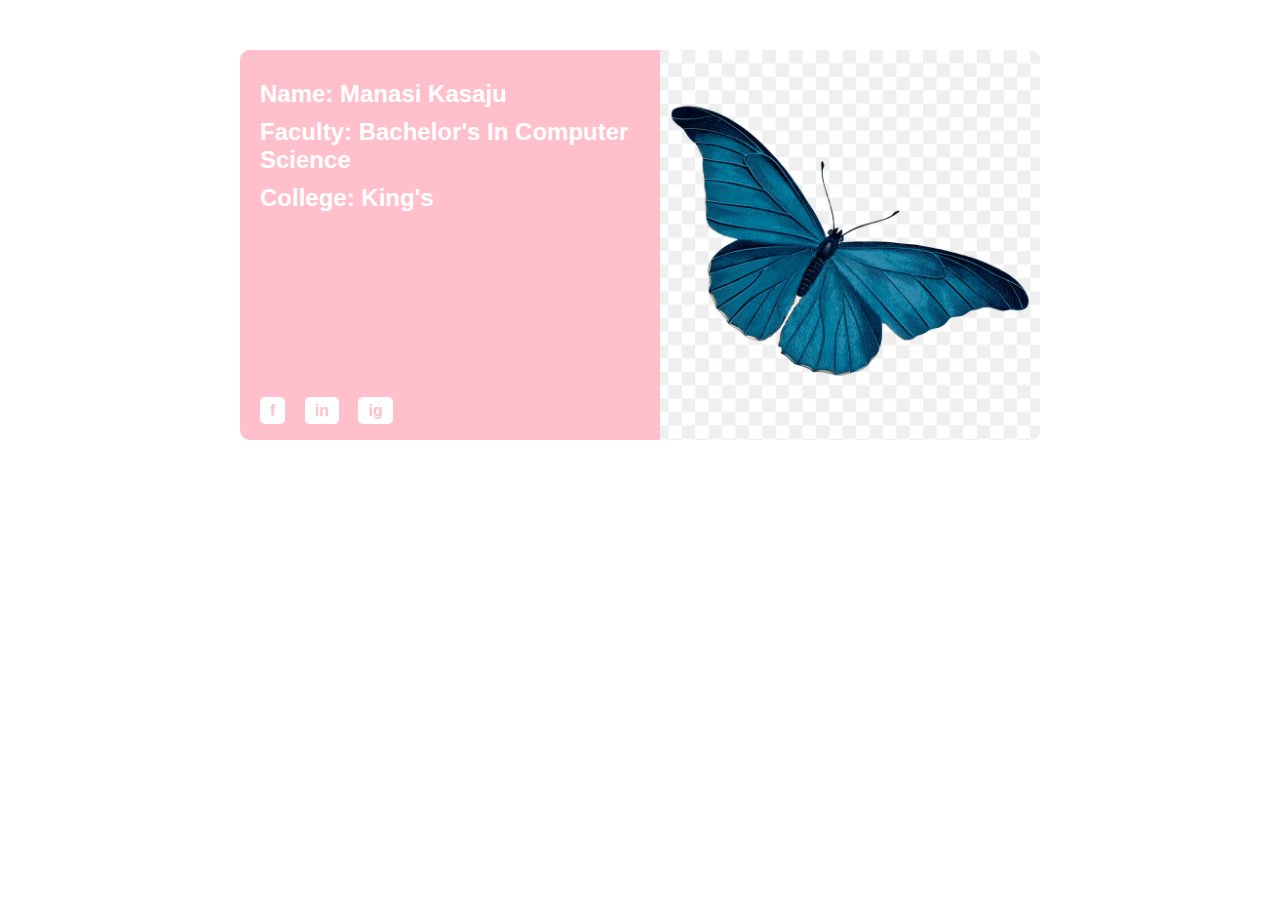
<file: index.html>
<!DOCTYPE html>
<html lang="en">
<head>
  <meta charset="UTF-8">
  <title>ID Card</title>
  <link rel="stylesheet" href="style.css"> <!-- Linking CSS file -->
</head>
<body>
  <div class="id-card">
    <div class="info">
      <h2>Name: Manasi Kasaju</h2>
      <h2>Faculty: Bachelor's In Computer Science</h2>
      <h2>College: King's</h2>

      <div class="socials">
        <a href="#">f</a>
        <a href="#">in</a>
        <a href="#">ig</a>
      </div>
    </div>

    <div class="photo">
      <img src="images\czNmcy1wcml2YXRlL3Jhd3BpeGVsX2ltYWdlcy93ZWJzaXRlX2NvbnRlbnQvam9iNjgwLTE2Ni1wLWwxZGJ1cTN2LnBuZw.webp" alt="Profile Photo">
    </div>
  </div>
</body>
</html>
</file>
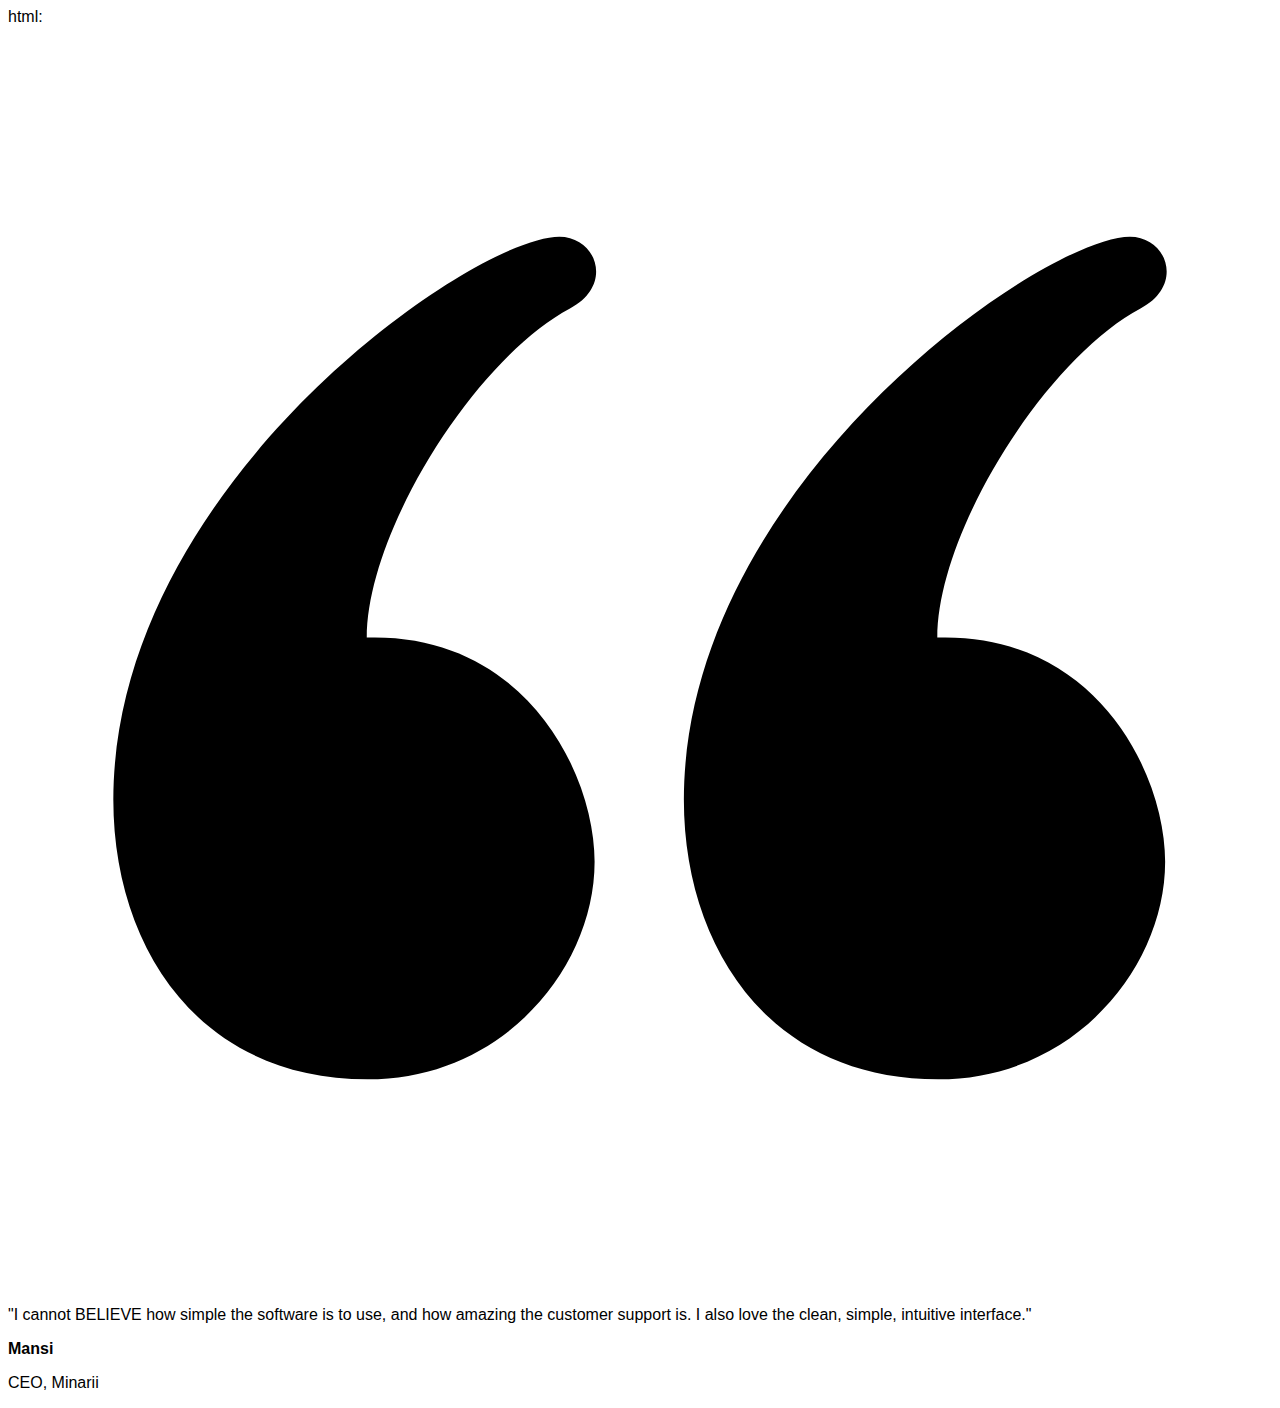
<file: class.html>
html:<!DOCTYPE html>
<html lang="en">
<head>
    <link rel="preconnect" href="https://fonts.googleapis.com">
<link rel="preconnect" href="https://fonts.gstatic.com" crossorigin>
<link href="https://fonts.googleapis.com/css2?family=Cookie&display=swap" rel="stylesheet">
    <meta charset="UTF-8">
    <meta name="viewport" content="width=device-width, initial-scale=1.0">
    <title>Document</title>
    <link rel="stylesheet" href="./style.css">
</head>

<body>
<div class="testimonial">
    <svg clip-rule="evenodd" fill-rule="evenodd" stroke-linejoin="round" stroke-miterlimit="2" viewBox="0 0 24 24" xmlns="http://www.w3.org/2000/svg"><path d="m21.301 4c.411 0 .699.313.699.663 0 .248-.145.515-.497.702-1.788.948-3.858 4.226-3.858 6.248 3.016-.092 4.326 2.582 4.326 4.258 0 2.007-1.738 4.129-4.308 4.129-3.24 0-4.83-2.547-4.83-5.307 0-5.98 6.834-10.693 8.468-10.693zm-10.833 0c.41 0 .699.313.699.663 0 .248-.145.515-.497.702-1.788.948-3.858 4.226-3.858 6.248 3.016-.092 4.326 2.582 4.326 4.258 0 2.007-1.739 4.129-4.308 4.129-3.241 0-4.83-2.547-4.83-5.307 0-5.98 6.833-10.693 8.468-10.693z" fill-rule="nonzero"/></svg>
    <div class="quote">
    <p>"I cannot BELIEVE how simple the software is to use, and how amazing the customer support is. I also love the clean, simple, intuitive interface."</p>
</div>
    <div class="author">
        <p><b>Mansi</b></p>
        <p>CEO, Minarii</p>
    </div>
</div>
</body>
</html>
</file>
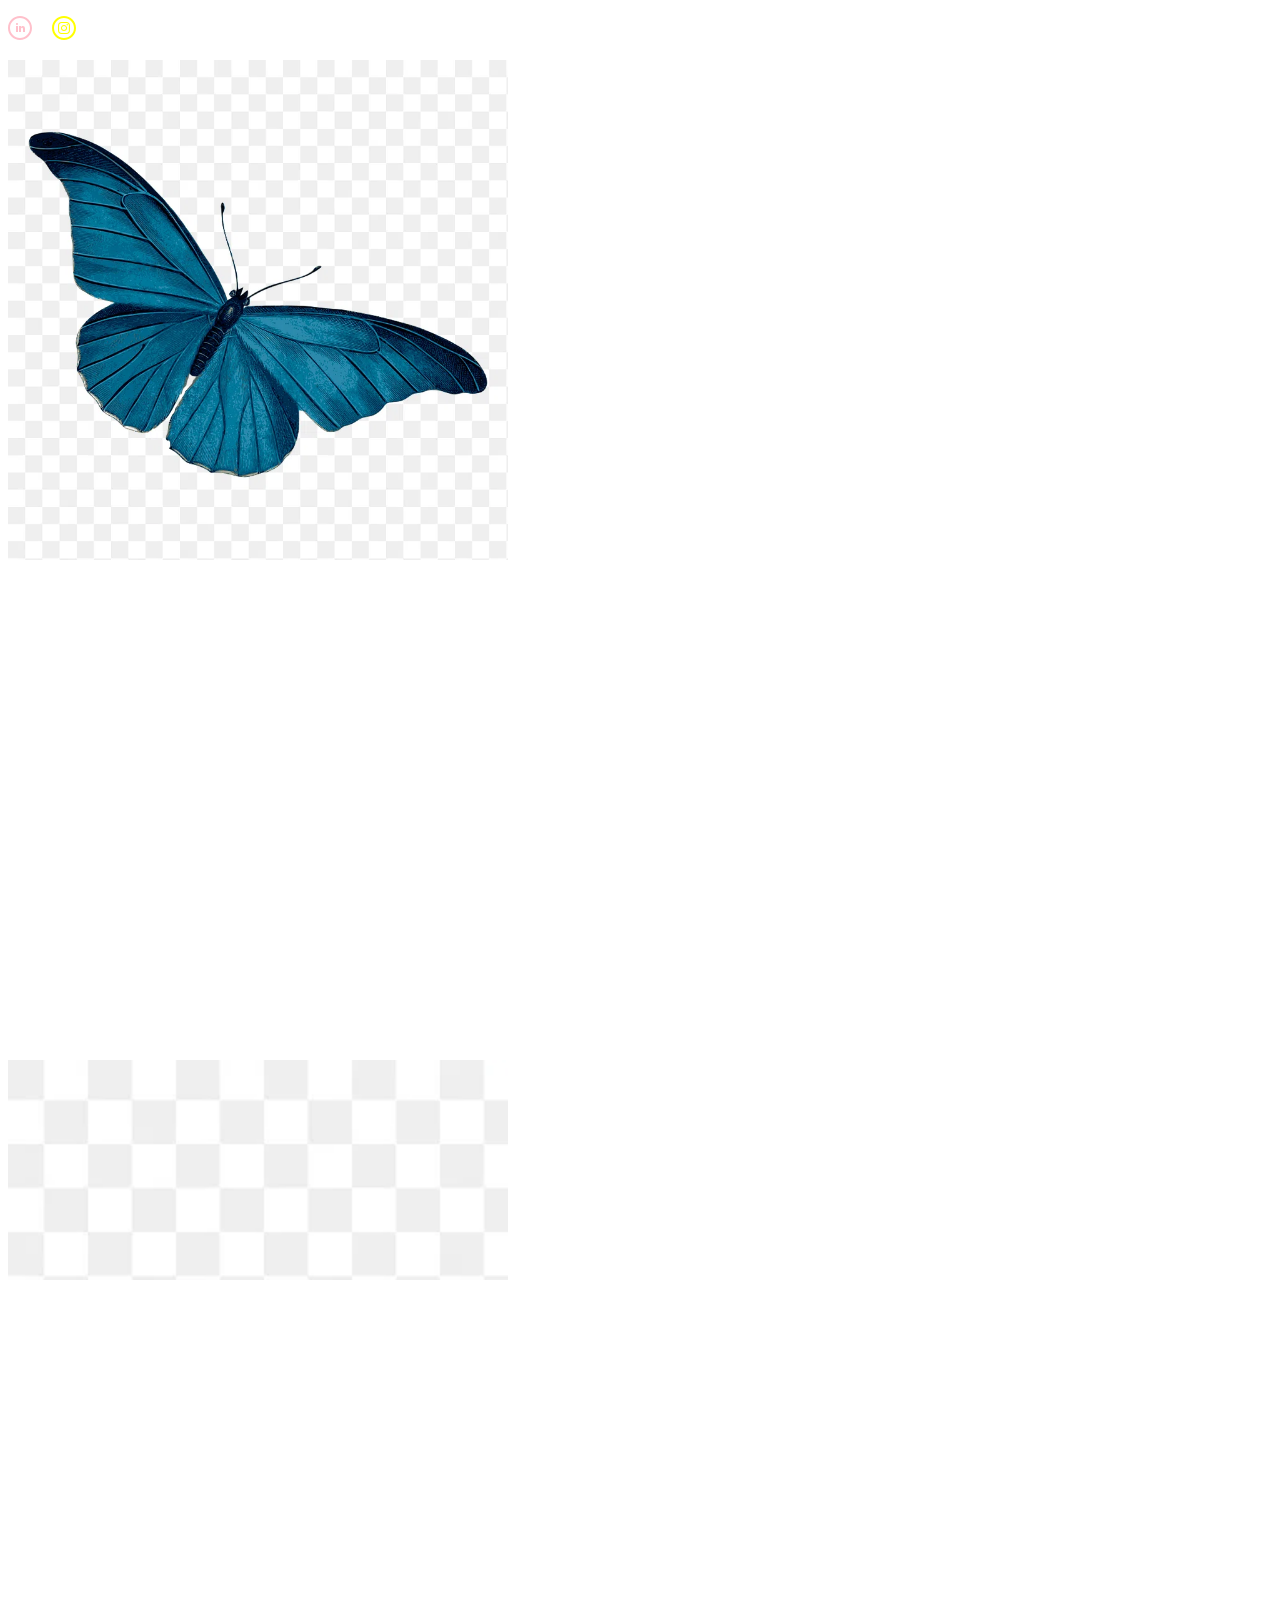
<file: class2.html>
<!DOCTYPE html>
<html lang="en">
<head>
    <meta charset="UTF-8">
    <meta name="viewport" content="width=device-width, initial-scale=1.0">
    <title>Document</title>
    <link rel="stylesheet" href="./class2.css">
</head>
<body>
    <ul class="social-lists">
        <li>
    <a class= "social-link" href="https://www.linkedin.com/in/manasi-kasaju-006237302/" target="_blank" title="linkedin"> <svg width="24" height="24" viewBox="0 0 24 24" fill="pink"> <path d="M12 2c5.514 0 10 4.486 10 10s-4.486 10-10 10-10-4.486-10-10 4.486-10 10-10zm0-2c-6.627 0-12 5.373-12 12s5.373 12 12 12 12-5.373 12-12-5.373-12-12-12zm-2 8c0 .557-.447 1.008-1 1.008s-1-.45-1-1.008c0-.557.447-1.008 1-1.008s1 .452 1 1.008zm0 2h-2v6h2v-6zm3 0h-2v6h2v-2.861c0-1.722 2.002-1.881 2.002 0v2.861h1.998v-3.359c0-3.284-3.128-3.164-4-1.548v-1.093z"/></svg> </a>
</li>
<li>
<a class= "social-link" href="https://www.instagram.com/krystenritter/" target="_blank" title="instagram">
    <svg xmlns="http://www.w3.org/2000/svg" width="24" height="24" viewBox="0 0 24 24" fill="yellow">
        <path d="M12 2c5.514 0 10 4.486 10 10s-4.486 10-10 10-10-4.486-10-10 4.486-10 10-10zm0-2c-6.627 0-12 5.373-12 12s5.373 12 12 12 12-5.373 12-12-5.373-12-12-12zm0 7.082c1.602 0 1.792.006 2.425.035 1.627.074 2.385.845 2.46 2.459.028.633.034.822.034 2.424s-.006 1.792-.034 2.424c-.075 1.613-.832 2.386-2.46 2.46-.633.028-.822.035-2.425.035-1.602 0-1.792-.006-2.424-.035-1.63-.075-2.385-.849-2.46-2.46-.028-.632-.035-.822-.035-2.424s.007-1.792.035-2.424c.074-1.615.832-2.386 2.46-2.46.632-.029.822-.034 2.424-.034zm0-1.082c-1.63 0-1.833.007-2.474.037-2.18.1-3.39 1.309-3.49 3.489-.029.641-.036.845-.036 2.474 0 1.63.007 1.834.036 2.474.1 2.179 1.31 3.39 3.49 3.49.641.029.844.036 2.474.036 1.63 0 1.834-.007 2.475-.036 2.176-.1 3.391-1.309 3.489-3.49.029-.64.036-.844.036-2.474 0-1.629-.007-1.833-.036-2.474-.098-2.177-1.309-3.39-3.489-3.489-.641-.03-.845-.037-2.475-.037zm0 2.919c-1.701 0-3.081 1.379-3.081 3.081s1.38 3.081 3.081 3.081 3.081-1.379 3.081-3.081c0-1.701-1.38-3.081-3.081-3.081zm0 5.081c-1.105 0-2-.895-2-2 0-1.104.895-2 2-2 1.104 0 2.001.895 2.001 2s-.897 2-2.001 2zm3.202-5.922c-.397 0-.72.322-.72.72 0 .397.322.72.72.72.398 0 .721-.322.721-.72 0-.398-.322-.72-.721-.72z"/>
    </svg>
</a>
</li>
    </ul>
    <body>
    <div class="bgmage"> </div>
    <div class="bgmage bgmage2"> </div>
    </body>

</body>
</html>
</file>
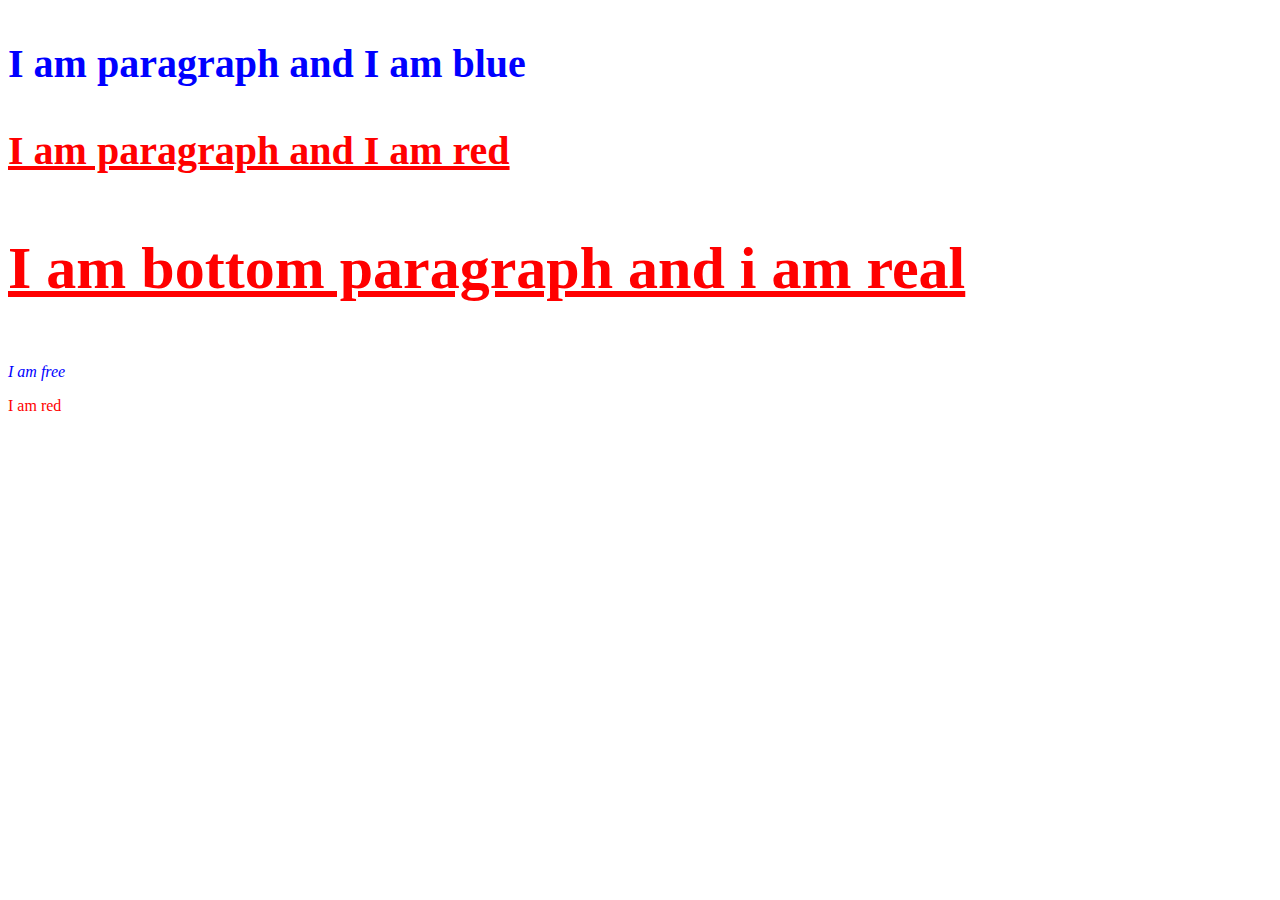
<file: class7.html>
<!DOCTYPE html>
<html lang="en">
<head>
    <meta charset="UTF-8">
    <meta name="viewport" content="width=device-width, initial-scale=1.0">
    <title>Document</title>
    <link rel="stylesheet" href= "./class7.css">
</head>
<body>
    <div class ="wrapper">
        <div class = "top">
            <p class="para text-blue"> I am paragraph and I am blue</p>
            <p class="para text-red"> I am paragraph and I am red</p>
        </div>

        <div class="bottom">
            <p class = "para text-red"> I am bottom paragraph and i am real</p>
            </div>
        </div>
        <p class="para text-blue boo-o"> I am free </p>
        <p class="text-red"> I am red </p>
    </div>
</body>
</html>
</file>
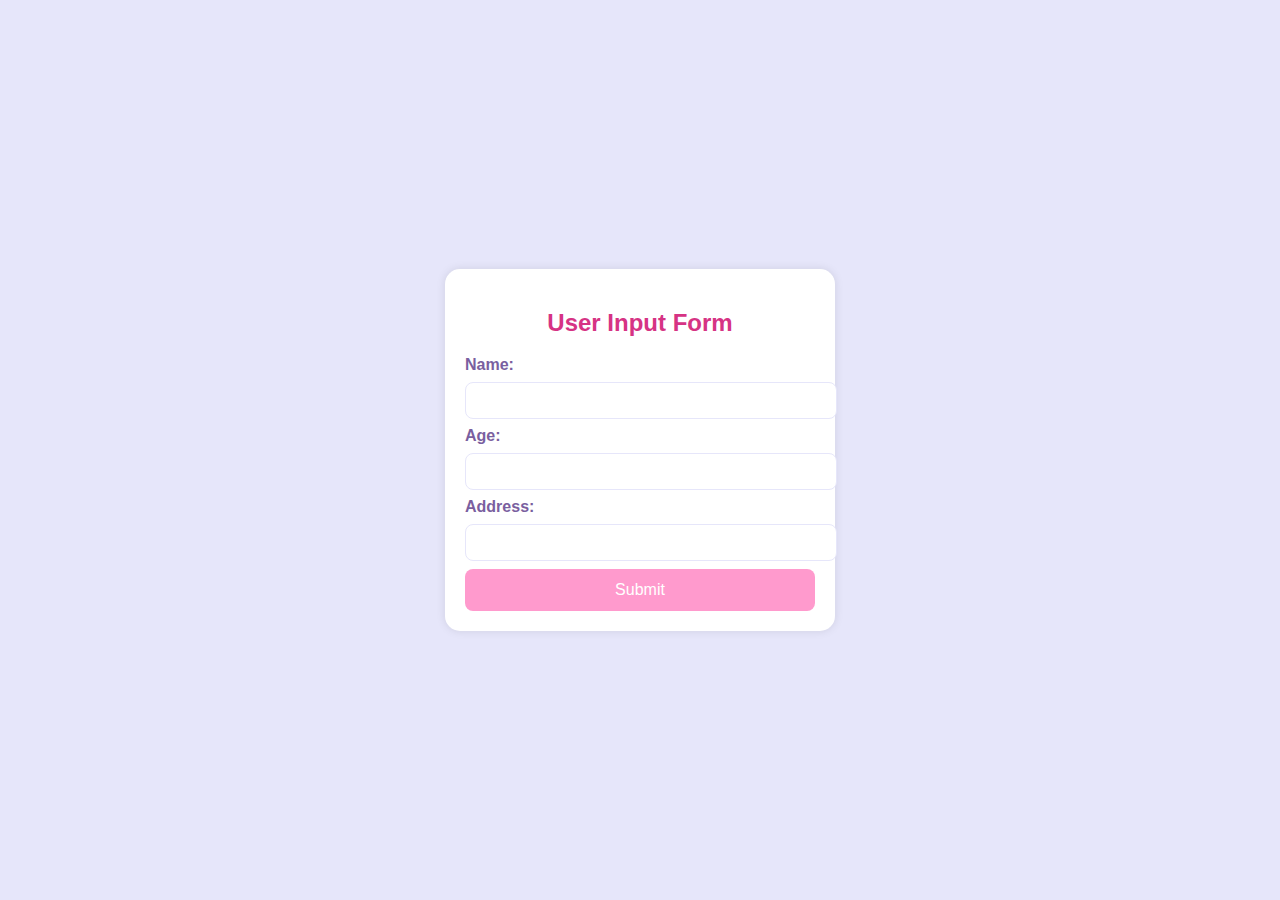
<file: idgen.html>
<!DOCTYPE html>
<html lang="en">
<head>
<meta charset="UTF-8" />
<meta name="viewport" content="width=device-width, initial-scale=1.0" />
<title>ID Card Form</title>
<style>
    body {
        font-family: Arial, sans-serif;
        background: lavender;
        margin: 0;
        padding: 0;
        display: flex;
        justify-content: center;
        align-items: center;
        height: 100vh;
    }

    .container {
        width: 350px;
        background: white;
        padding: 20px;
        border-radius: 15px;
        box-shadow: 0 0 10px rgba(0,0,0,0.1);
    }

    h2 {
        text-align: center;
        color: #d63384; /* pink */
    }

    label {
        font-weight: bold;
        color: #7a5fa0; /* lavender-dark */
    }

    input {
        width: 100%;
        padding: 10px;
        margin: 8px 0;
        border: 1px solid lavender;
        border-radius: 8px;
    }

    button {
        width: 100%;
        padding: 12px;
        background: #ff9acd;
        border: none;
        color: white;
        font-size: 16px;
        border-radius: 8px;
        cursor: pointer;
    }

    button:hover {
        background: #ff7bb8;
    }

    #idCard {
        display: none;
        background: white;
        padding: 20px;
        border-radius: 15px;
        margin-top: 20px;
        box-shadow: 0 0 10px rgba(0,0,0,0.1);
        text-align: center;
    }

    .id-box {
        background: pink;
        padding: 15px;
        border-radius: 12px;
    }

    .id-title {
        font-size: 20px;
        font-weight: bold;
        color: white;
        margin-bottom: 10px;
    }

    .value {
        color: #5a3d7a;
        font-size: 17px;
        margin: 5px 0;
    }
</style>
</head>
<body>

<div class="container" id="formContainer">
    <h2>User Input Form</h2>

    <label>Name:</label>
    <input type="text" id="name" required>

    <label>Age:</label>
    <input type="number" id="age" required>

    <label>Address:</label>
    <input type="text" id="address" required>

    <button onclick="showID()">Submit</button>
</div>

<div class="container" id="idCard">
    <div class="id-box">
        <div class="id-title">STUDENT ID CARD</div>
        <div class="value" id="showName"></div>
        <div class="value" id="showAge"></div>
        <div class="value" id="showAddress"></div>
    </div>
</div>

<script>
function showID() {
    let name = document.getElementById("name").value;
    let age = document.getElementById("age").value;
    let address = document.getElementById("address").value;

    if (name === "" || age === "" || address === "") {
        alert("Please fill all fields.");
        return;
    }

    document.getElementById("showName").innerText = "Name: " + name;
    document.getElementById("showAge").innerText = "Age: " + age;
    document.getElementById("showAddress").innerText = "Address: " + address;

    document.getElementById("formContainer").style.display = "none";
    document.getElementById("idCard").style.display = "block";
}
</script>

</body>
</html>
</file>
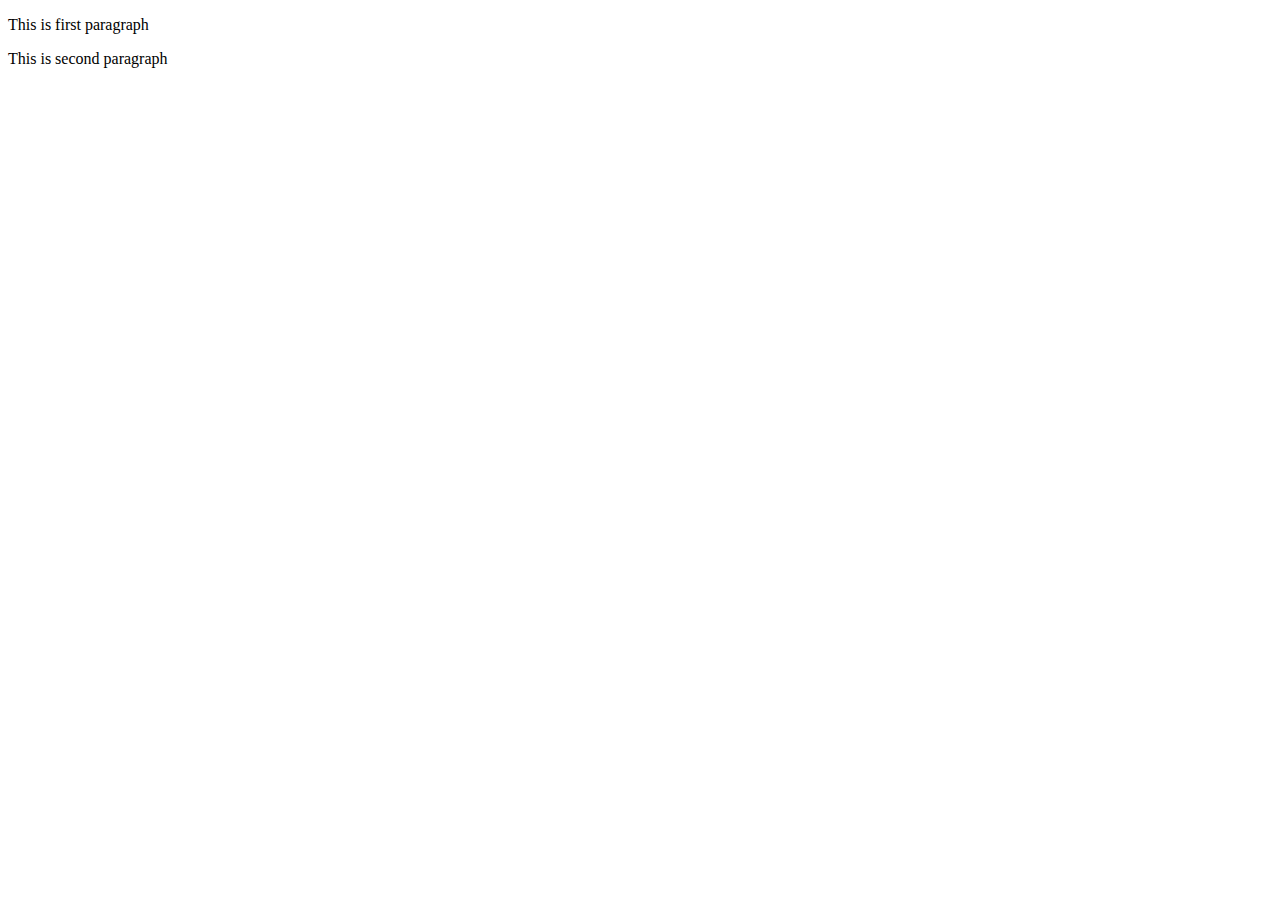
<file: JS/dom.html>
<!DOCTYPE html>
<html>
<body>
  <script>
    const p1 = document.createElement("p");
    p1.className = "paragraph";
    p1.textContent = "This is first paragraph";

    const p2 = document.createElement("p");
    p2.className = "paragraph";
    p2.textContent = "This is second paragraph";

    document.body.appendChild(p1);
    document.body.appendChild(p2);
  </script>
</body>
</html>
</file>
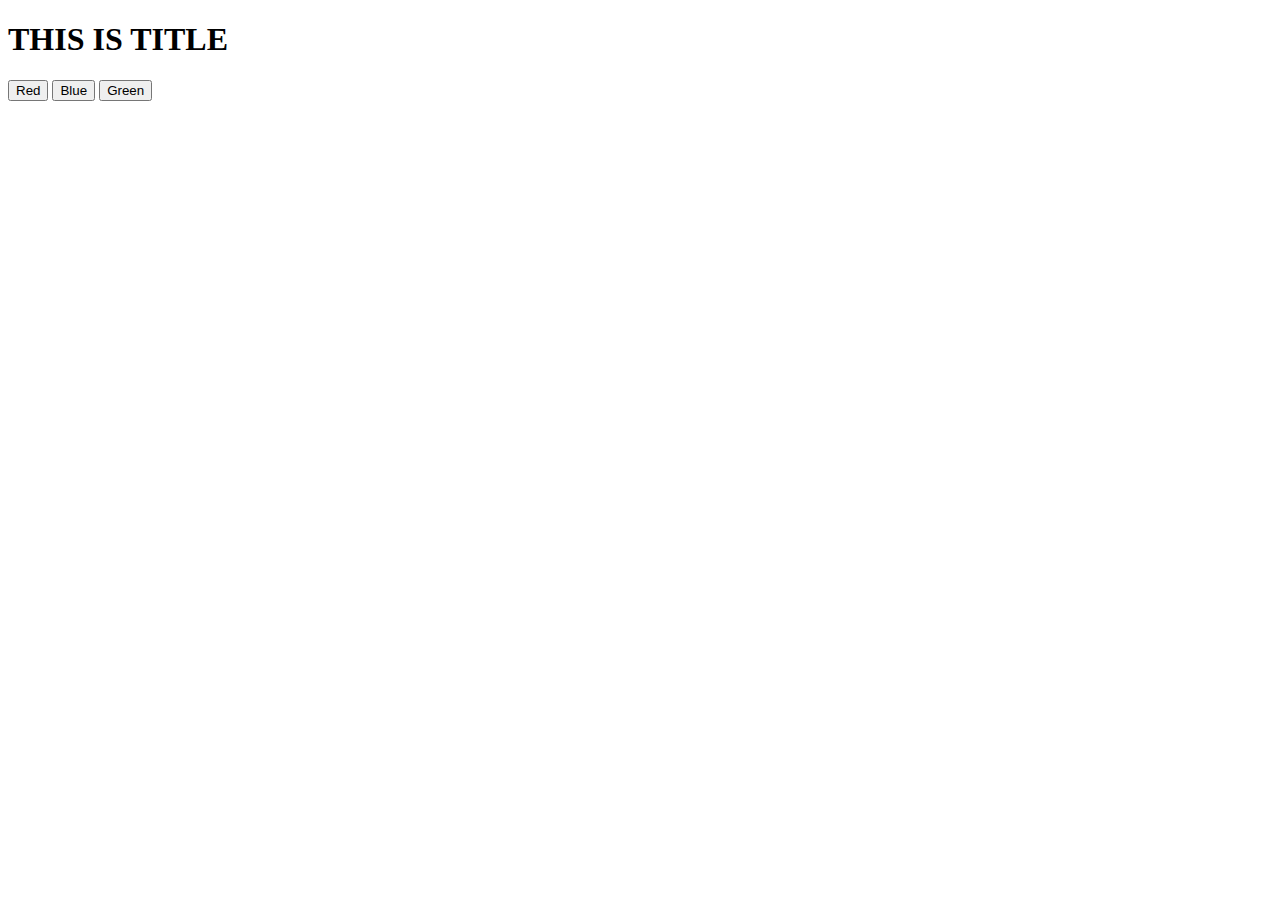
<file: JS/domm.html>
<!DOCTYPE html>
<html lang="en">
<head>
    <meta charset="UTF-8">
    <meta name="viewport" content="width=device-width, initial-scale=1.0">
    <title>Document</title>
</head>
<body>
    <h1 id="title">THIS IS TITLE</h1>
    <div class="para">
        <style>
            .text-red{
                color: red;
            }
            .text-blue{
                color: blue;
            }
            .text-green{
                color: green;
            }
        </style>
        <button id='btnred'> Red</button>
        <button id='btnblue'> Blue</button>
        <button id='btngreen'> Green</button>
        <script>
            const title = document.getElementById('title');
            const btnred = document.getElementById('btnred');
            const btnblue = document.getElementById('btnblue');
            const btngreen = document.getElementById('btngreen');       
            btnred.addEventListener('click', () => {     title.classList.add('text-red');});
            btnblue.addEventListener('click', () => {  title.classList.add('text-blue');});
            btngreen.addEventListener('click', () => {  title.classList.add('text-green');});
       
        
        
        </script>

    </div>
</body>
</html>
</file>
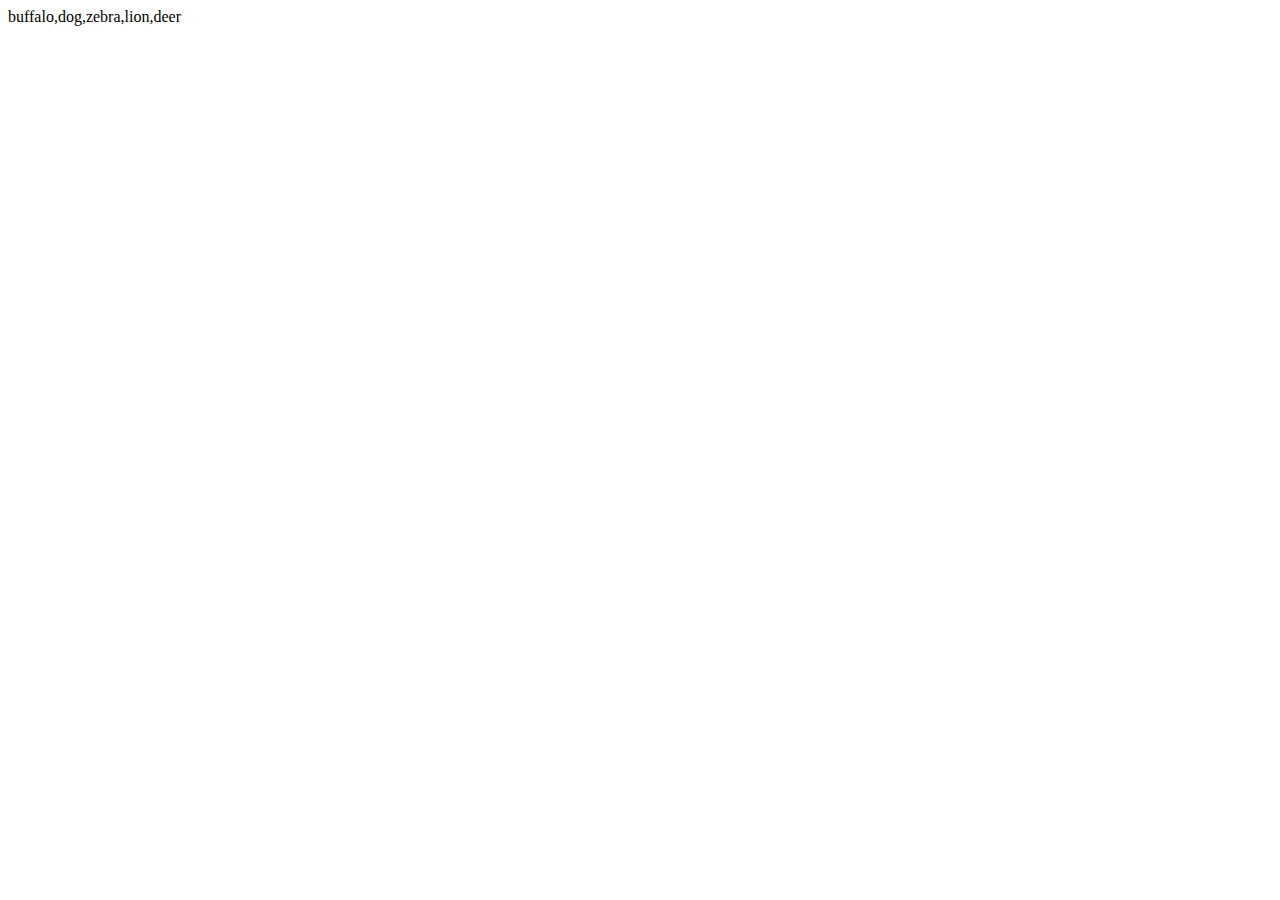
<file: JS/temperaleteliteral.html>
<!DOCTYPE html>
<html lang="en">
<head>
    <meta charset="UTF-8">
    <meta name="viewport" content="width=<device-width>, initial-scale=1.0">
    <title>Document</title>
</head>
<body>
    <script>
        let animals =['cat','dog','elephant','tiger'];
        animals[2]='camel';
console.log(animals)
animals.pop();
animals.push('lion');
animals.push('deer');
animals.shift();
animals.unshift('buffalo');
animals.splice(2,0, 'zebra');
animals.splice(3,1);


document.body.innerHTML=animals;
    </script>
</body>
</html>
</file>
<file: style.css>
body {
  background-color: white; /* Baby pink background */
  font-family: Arial, sans-serif;
}

.id-card {
  display: flex;
  width: 800px;
  margin: 50px auto;
  background-color: white;
  border-radius: 10px;
  overflow: hidden;
}

.info {
  flex: 1; /* takes 50% */
  padding: 20px;
  background-color: pink;
  color: white;
}

.info h2, .info h3 {
  margin: 10px 0;
}

.socials {
  margin-top: 50%;
}

.socials a {
  margin-right: 15px;
  text-decoration: none;
  color: pink;
  background: white;
  padding: 5px 10px;
  border-radius: 5px;
  font-weight: bold;
}

.photo {
  flex: 1; /* takes 50% */
}

.photo img {
  width: 100%;
  height: 100%;
  object-fit: cover; /* keeps image neat */
}
</file>
<file: class2.css>
.social-lists {
    list-style: none;
    padding: 0;
    display: flex;
    gap: 20px;

}
.social-link:hover {
    opacity:0.8;

}
.social-link:hover svg{
    fill:beige;
}
.bgmage {
    height: 1000px;
    width: 500px;
background-image:url('./images/czNmcy1wcml2YXRlL3Jhd3BpeGVsX2ltYWdlcy93ZWJzaXRlX2NvbnRlbnQvam9iNjgwLTE2Ni1wLWwxZGJ1cTN2LnBuZw.webp');
background-repeat: no-repeat;
background-size: 100%;
background-position: top center; 
} 
.bgmage2 {
    background-attachment:fixed;
}
    body{ 
        height: 10000px;
    width: 5000px; }
    
.spacer{
    background-color:pink;
    height:500px;
    width:100%; 
}
</file>
<file: class7.css>
.wrapper{
    font-weight: bold;
}

.text-blue{
    color: blue;

}
.text-red{
    color: red
}

.wrapper .top .para{
    font-size: 40px;
} 

.wrapper .bottom .para{
    font-size:60px;

}
.para.text-red{
    text-decoration: underline;

}
.boo-o{
    font-size: 16px;
    font-style: italic;
}
</file>
